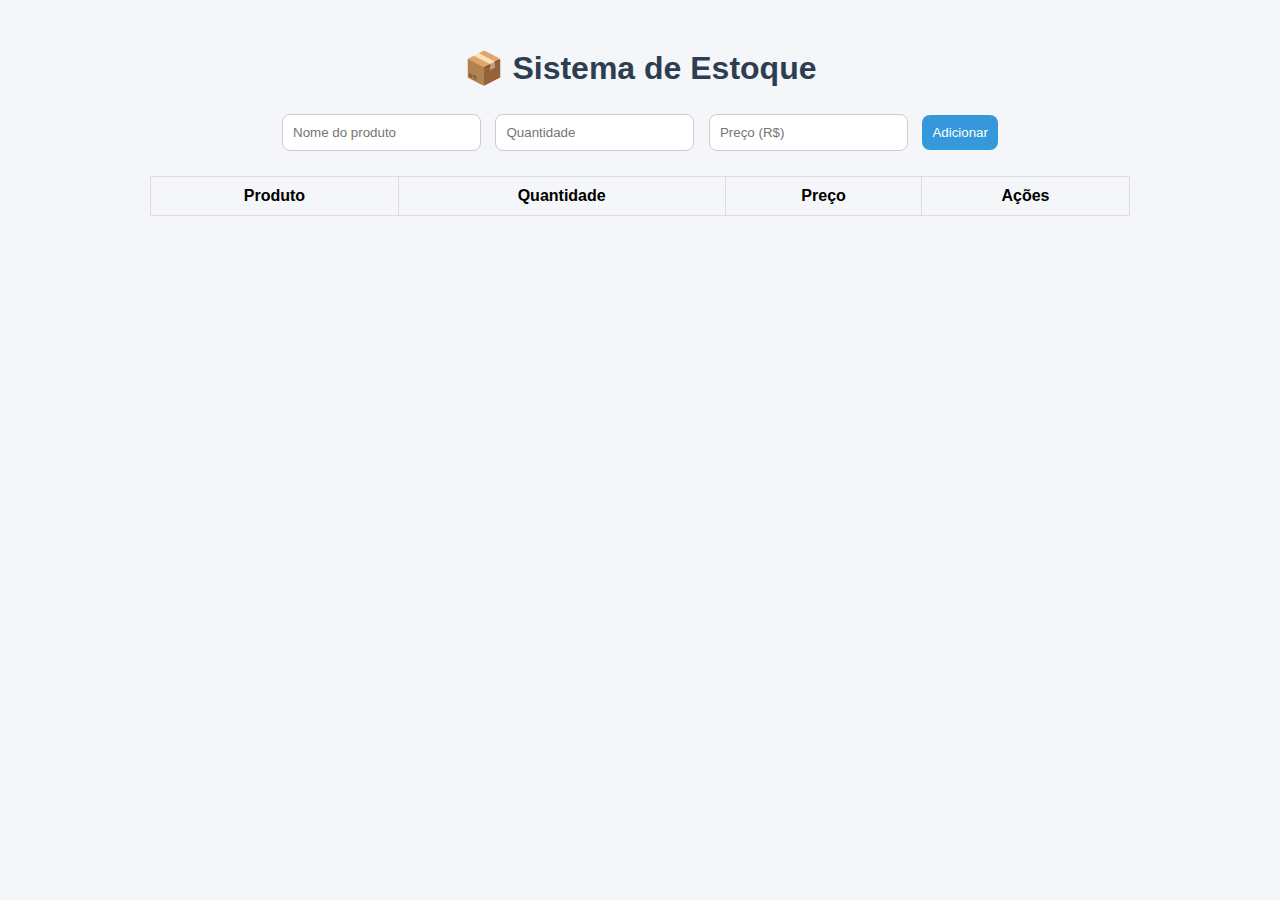
<file: index.html>
<!DOCTYPE html>
<html lang="pt-BR">
<head>
  <meta charset="UTF-8">
    <meta name="viewport" content="width=device-width, initial-scale=1.0">
      <title>Controle de Estoque</title>
        <link rel="stylesheet" href="style.css">
        </head>
        <body>
          <h1>📦 Sistema de Estoque</h1>
            
              <div class="form">
                  <input id="nome" type="text" placeholder="Nome do produto">
                      <input id="quantidade" type="number" placeholder="Quantidade">
                          <input id="preco" type="number" placeholder="Preço (R$)">
                              <button onclick="adicionarProduto()">Adicionar</button>
                                </div>
                                  
                                    <table>
                                        <thead>
                                              <tr>
                                                      <th>Produto</th>
                                                              <th>Quantidade</th>
                                                                      <th>Preço</th>
                                                                              <th>Ações</th>
                                                                                    </tr>
                                                                                        </thead>
                                                                                            <tbody id="lista"></tbody>
                                                                                              </table>

                                                                                                <script src="script.js"></script>
                                                                                                </body>
                                                                                                </html>
</file>
<file: style.css>
body {
      font-family: Arial, sans-serif;
        background: #f4f6f9;
          text-align: center;
            padding: 20px;
            }

            h1 {
              color: #2c3e50;
              }

              .form {
                margin-bottom: 20px;
                }

                input, button {
                  padding: 10px;
                    margin: 5px;
                      border-radius: 8px;
                        border: 1px solid #ccc;
                        }

                        button {
                          background: #3498db;
                            color: white;
                              cursor: pointer;
                                border: none;
                                }

                                button:hover {
                                  background: #2980b9;
                                  }

                                  table {
                                    margin: auto;
                                      border-collapse: collapse;
                                        width: 80%;
                                        }

                                        th, td {
                                          border: 1px solid #ddd;
                                            padding: 10px;
                                            }

                                            tr:hover {
                                              background: #ecf0f1;
                                              }
}
</file>
